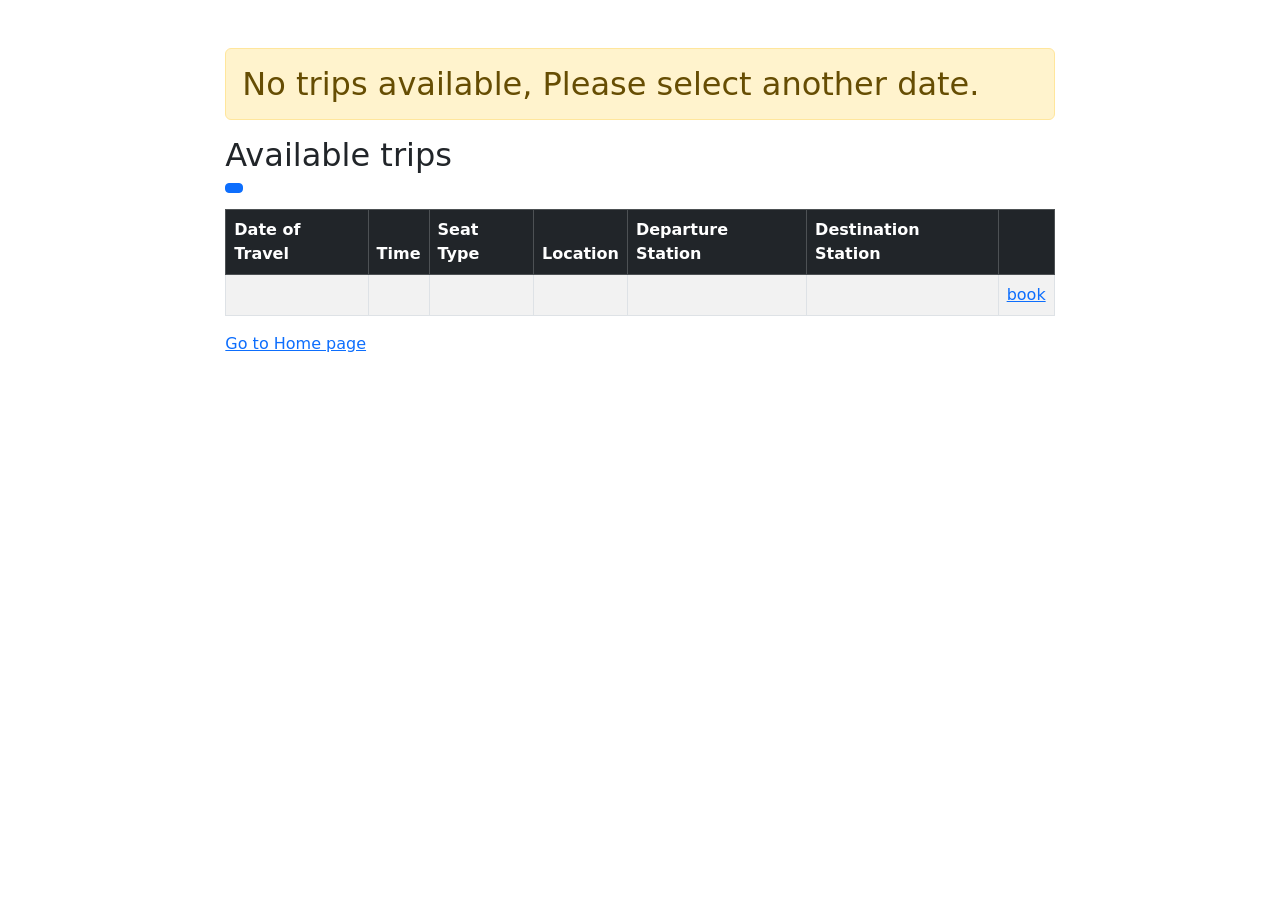
<file: target/classes/templates/trips.html>
<!DOCTYPE html>
<html lang="en" xmlns:th="http://www.w3.org/1999/xhtml">
<head>
    <meta charset="UTF-8">
    <title>Users</title>
    <link href="https://cdn.jsdelivr.net/npm/bootstrap@5.3.1/dist/css/bootstrap.min.css"
          rel="stylesheet" integrity="sha384-4bw+/aepP/YC94hEpVNVgiZdgIC5+VKNBQNGCHeKRQN+PtmoHDEXuppvnDJzQIu9"
          crossorigin="anonymous">
</head>
<body>
<div class="container col-md-offset-3 col-md-8 mt-lg-5">
    <div th:switch="${trips}">
        <h2 th:case="null"> <p class="alert alert-warning">No trips available, Please select another date.</p></h2>
        <div th:case="*">
            <h2>Available trips</h2>
            <div class="row">
                <div class = "col-lg-3">
                    <a th:href="@{/trip/book}" class="btn btn-primary btn-sm mb-3"></a>
                </div>
            </div>
            <table class="table table-striped table-bordered">
                <thead class="table-dark">
                <tr>
                    <th scope="col">Date of Travel</th>
                    <th scope="col">Time</th>
                    <th scope="col">Seat Type</th>
                    <th scope="col">Location</th>
                    <th scope="col">Departure Station</th>
                    <th scope="col">Destination Station</th>
                    <th ></th>

                </tr></thead>
                <tbody>
                <tr th:each="trips: ${trips}">
                    <td th:text="${trips.dateOfTravel}"></td>
                    <td th:text="${trips.timeOfTravel}"></td>
                    <td th:text="${trips.seatType}"></td>
                    <td th:text="${trips.location}"></td>
                    <td th:text="${trips.departureStation}"></td>
                    <td th:text="${trips.destinationStation}"></td>
                    <td> <a href="#">book</a></td>
                </tr>
                </tbody>
            </table>
        </div>
        <p><a href="#" th:href="@{/}">Go to Home page</a></p>
    </div>
</div>
</body>
</html>
</file>
